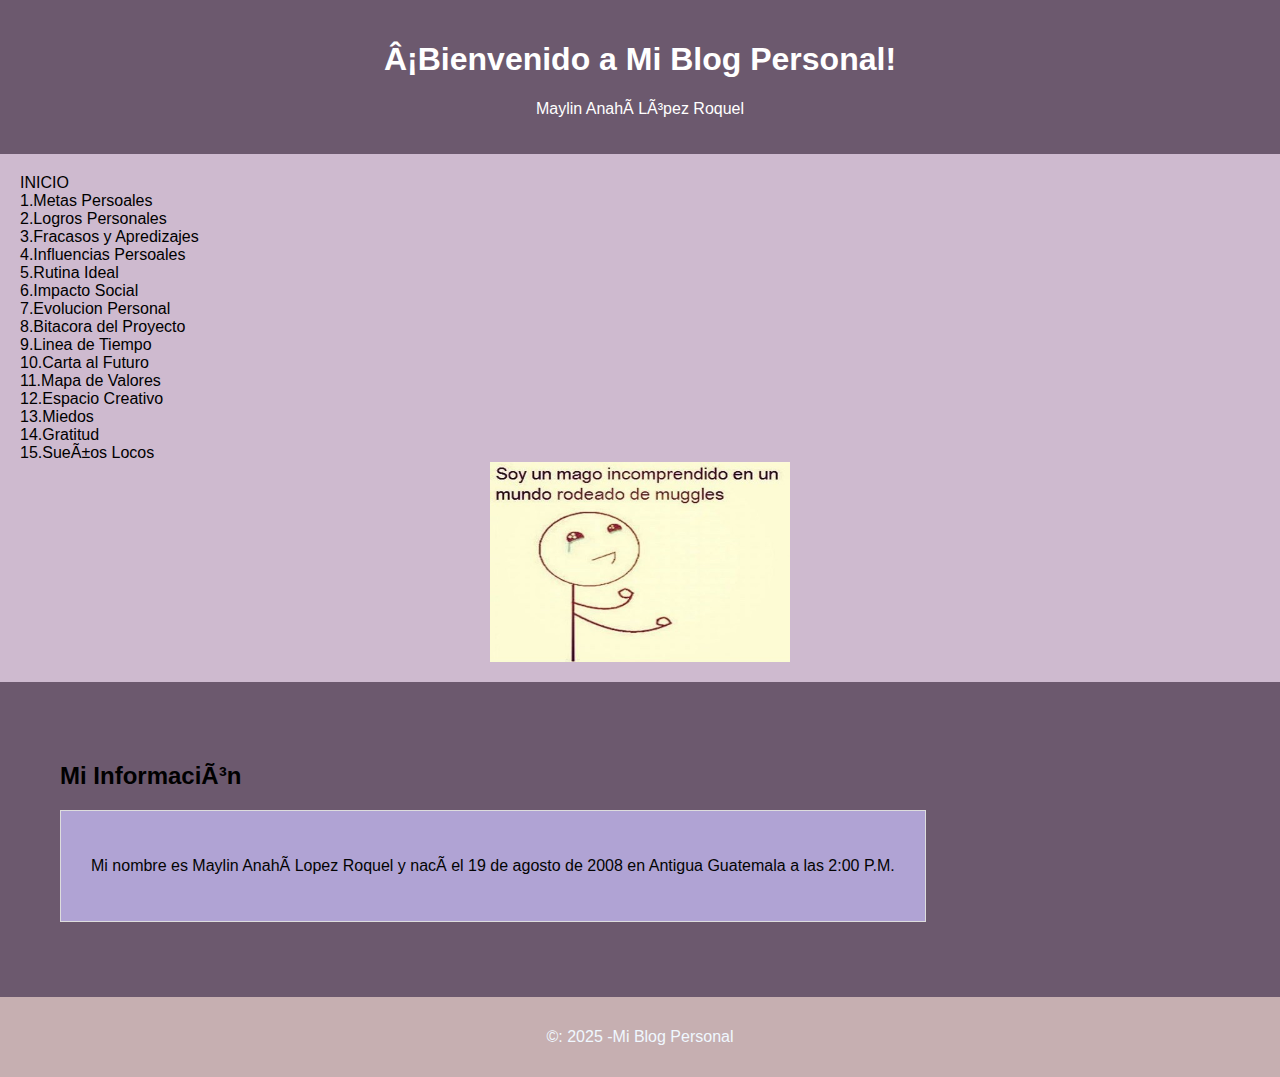
<file: index.html>
<!DOCTYPE html>
<html lang="es">
<head>
    <meta charsets="UTF-8" />
    <title> Blog Personal </title>
    <link rel = "stylesheet" href="style.css/inicio.css"/>
</head>

<body>
    <header>
        <h1> ¡Bienvenido a Mi Blog Personal! </h1>
        <p> Maylin Anahí López Roquel </p>
    </header>

    <nav>

        <a href="index.html">INICIO</a> </br>
        <a href="SRC/1.Metas Personales.html">1.Metas Persoales</a> </br>
        <a href="SRC/2.Logros Importantes.html">2.Logros Personales</a> </br>
        <a href="SRC/3.Fracasos  y Aprendizajes.html">3.Fracasos y Apredizajes</a> </br>
        <a href="SRC/4.Influencias Personales.html">4.Influencias Persoales</a> </br>
        <a href="SRC/5.Rutina Ideal.html">5.Rutina Ideal</a> </br>
        <a href="SRC/6.Impacto Social.html">6.Impacto Social</a> </br>
        <a href="SRC/7.Evolucion Personal.html"> 7.Evolucion Personal</a> </br>
        <a href="SRC/8.Bitacora Proyecto.html"> 8.Bitacora del Proyecto</a> </br>
        <a href="SRC/9.Linea de Tiempo.html"> 9.Linea de Tiempo</a> </br>
        <a href="SRC/10.Carta al Futuro.html"> 10.Carta al Futuro</a> </br>
        <a href="SRC/11.Mapa de Valores.html"> 11.Mapa de Valores</a> </br>
        <a href="SRC/12.Espacio Creativo.html"> 12.Espacio Creativo</a> </br>
        <a href="SRC/13.Miedos.html"> 13.Miedos</a> </br>
        <a href="SRC/14.Gratitud.html">14.Gratitud</a> </br>
        <a href="SRC/15.Sueños Locos.html">15.Sueños Locos</a> </br>

        <img src="assets/inicio.jpg" width="300" height="200">
        
    </nav>

    <main>
        <section>
            <h2> Mi Información </h2>
            <article>
                <aside>
                    <p> Mi nombre es Maylin Anahí Lopez Roquel y 
                        nací el 19 de agosto de 2008 en Antigua Guatemala 
                        a las 2:00 P.M. </p>
                </aside>
            </article>
        </section>
    </main>

    <footer>
        <p> &copy: 2025 -Mi Blog Personal </p>
    </footer>


</body>
</html>
</file>
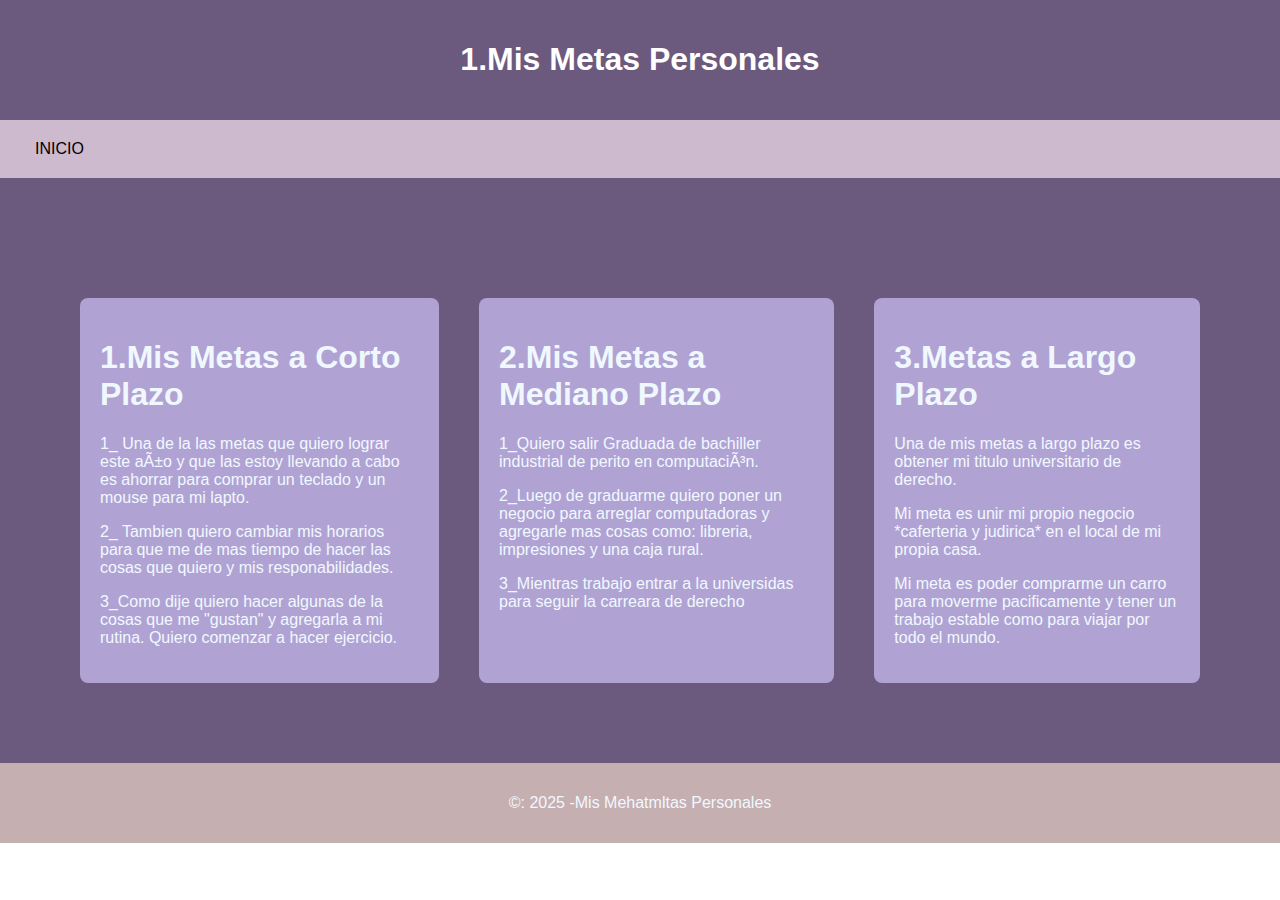
<file: SRC/1.Metas Personales.html>
<!DOCTYPE html>
<html lang="es">
    <head>
        <meta charsets="UTF-8">
        <title> 1.Mis Metas Personales</title>
        <link rel="stylesheet" href="../style.css/1.css"/>
    </head>

    <body>
        <header>
            <h1> 1.Mis Metas Personales </h1>
        </header>

        <nav>
            <a href="../index.html">INICIO</a>
        </nav>
    <main>
        <section>
                <article>
                    <h1> 1.Mis Metas a Corto Plazo</h1>
                    <aside>
                        <p> 1_ Una de la las metas que quiero lograr este año 
                            y que las estoy llevando a cabo es ahorrar para 
                            comprar un teclado y un mouse para mi lapto.
                        </p>

                        <P>
                            2_ Tambien quiero cambiar mis horarios para que me de mas
                            tiempo de hacer las cosas que quiero y mis responabilidades.
                        </P>

                        <p> 3_Como dije quiero hacer algunas de la cosas que me "gustan" y
                            agregarla a mi rutina. Quiero comenzar a hacer ejercicio.
                        
                        </p>
                    </aside>
                </article>

                <article>
                    <h1> 2.Mis Metas a Mediano Plazo</h1>
                    <aside>
                        <p>1_Quiero salir Graduada de bachiller
                            industrial de perito en computación.
                        </p>

                        <p>
                            2_Luego de graduarme quiero poner un negocio para arreglar
                            computadoras y agregarle mas cosas como: libreria, impresiones 
                            y una caja rural.
                        </p>
                        
                        <p>3_Mientras trabajo entrar a la universidas para seguir la carreara de 
                        derecho</p>

                    </aside>
                </article>
                
                <article>
                    <h1> 3.Metas a Largo Plazo</h1>
                    <aside>
                        <p> Una de mis metas a largo plazo es obtener mi titulo universitario de 
                        derecho.
                        </p>

                        <p> Mi meta es unir mi propio negocio *caferteria y judirica* en el local de mi propia casa. </p>

                        <p> Mi meta es poder comprarme un carro para moverme pacificamente y tener
                            un trabajo estable como para viajar por todo el mundo.
                        </p>

                    </aside>
                </article>
            </section>

        </main>

        <footer>
            <p> &copy: 2025 -Mis Mehatmltas Personales </p>
        </footer>
   </body>

</html>
</file>
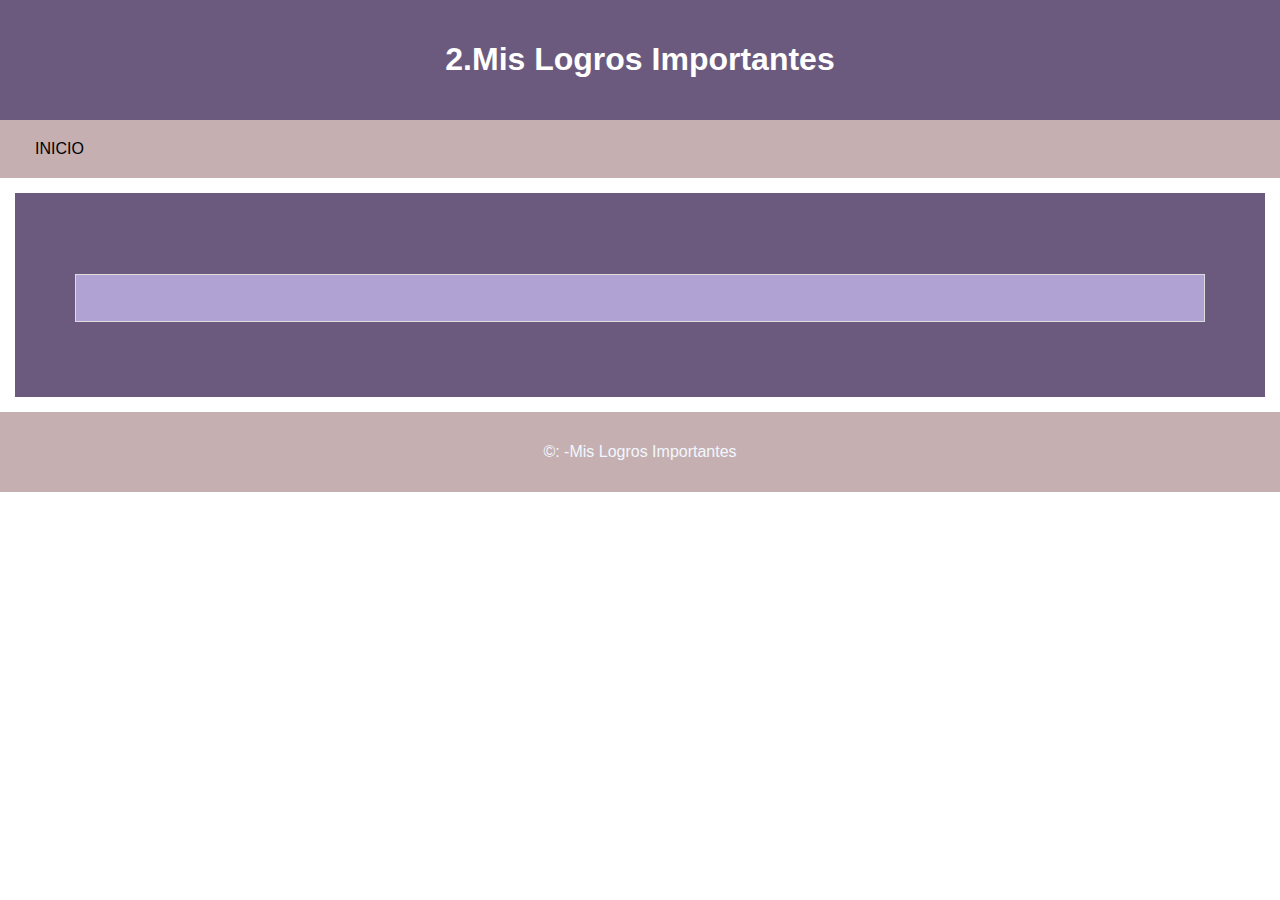
<file: SRC/2.Logros Importantes.html>
<!DOCTYPE html>
<html lang="es">
     <head>
        <meta charsets="UTF-8">
        <title> 2.Mis Logros Importantes</title>
        <link rel="stylesheet" href="../style.css/2.css"/>
    </head>

    <body>
        <header>
            <h1>2.Mis Logros Importantes</h1>

        </header>

        <nav>
            <a href="../index.html">INICIO</a>
        </nav>
        <main>
            <section>

                <h1> </h1>
                <article>
                    <aside>
                        <p>
                            
                        </p>
                    </aside>
                </article>
            </section>

        </main>

        <footer>
            <p> &copy: -Mis Logros Importantes </p>
        </footer>

    </body>
</html>
</file>
<file: style.css/inicio.css>
body{
    font-family: Arial;
    margin: 0;
}

header{
    background-color: #6C596E;
    color: rgb(255, 255, 255);
    padding: 20px;
    text-align: center;
}

nav{
    background: #CEBACF;
    color: black;
    padding: 20px;
    text-align: left;
}

nav a{
    color: black;
    margin: 15 px;
    text-decoration: none;
}


nav img{
    display: flex;
    margin: 0 auto;
    align-items: center;
    
}
main{
    color:rgb(255, 255, 255);
    display:flex;
    padding: 60px;
    background-color: #6C596E;
}

section{
    color:black;
}

article{
    background: #B0A3D4;
    color:rgb(3, 3, 3);
    margin-bottom: 15px;
    padding: 30px;
    border: 1px solid #ddd;

}


aside img{
    width: 300px;
    height: auto;
    float: center;
}

footer{
    background-color: #C6AFB1;
    color: aliceblue;
    text-align: center;
    padding: 15px;
}
</file>
<file: style.css/1.css>
body{
    font-family: Arial;
    margin: 0;
}

header{
    background-color:#6C597E ;
    color: white;
    padding: 20px;
    text-align: center;
}

nav{
    background-color: #CEBACF;
    color:black;
    padding: 20px;
    text-align: left;
}

nav a{
    color:rgb(0, 0, 0);
    margin: 15px;
    text-decoration: none;
}

main{
    color:aliceblue;
    display: flex;
    padding: 60px;
    background: #6C597E;
}

section{
 display: flex;
 padding-top: 40px; 
}

article{
    background-color: #B0A3D4;
    padding:20px;
    margin: 20px;
    border-radius: 8px;
    transition: all 0.3s ease;
}

.articulo:hover{
    background-color: lightblue;
    color: white;
    box-shadow: 0 4px 8px rgba(0, 0, 0, 0.1);
}

aside img{
    width: 300px;
    height: auto;
    float: center;
}

footer{
    background: #C6AFB1;
    color:aliceblue;
    text-align: center;
    padding:15px;
}
</file>
<file: style.css/2.css>
body{
    font-family: Arial;
    margin: 0;
}

header{
    background-color: #6C597E;
    color: white;
    padding: 20px;
    text-align:center;
}

nav{
    background-color: #C6AFB1;
    color:#C6AFB1;
    padding: 20px;
    text-align: left;
}

nav a{
    color:black;
    margin:15px;
    text-decoration: none;
}

main{
    color:aliceblue;
    margin:15px;
    padding: 60px;
    background: #6C597E;
}

section{
    color:black;
}

article{
    background: #B0A3D4;
    color:black;
    margin-bottom: 15px;
    padding:15px;
    border: 1px solid #ddd;
}

aside img{
    width:300px;
    height: auto;
    float: center;
}

footer{
    background: #C6AFB1;
    color:aliceblue;
    text-align: center;
    padding: 15px;
}
</file>
